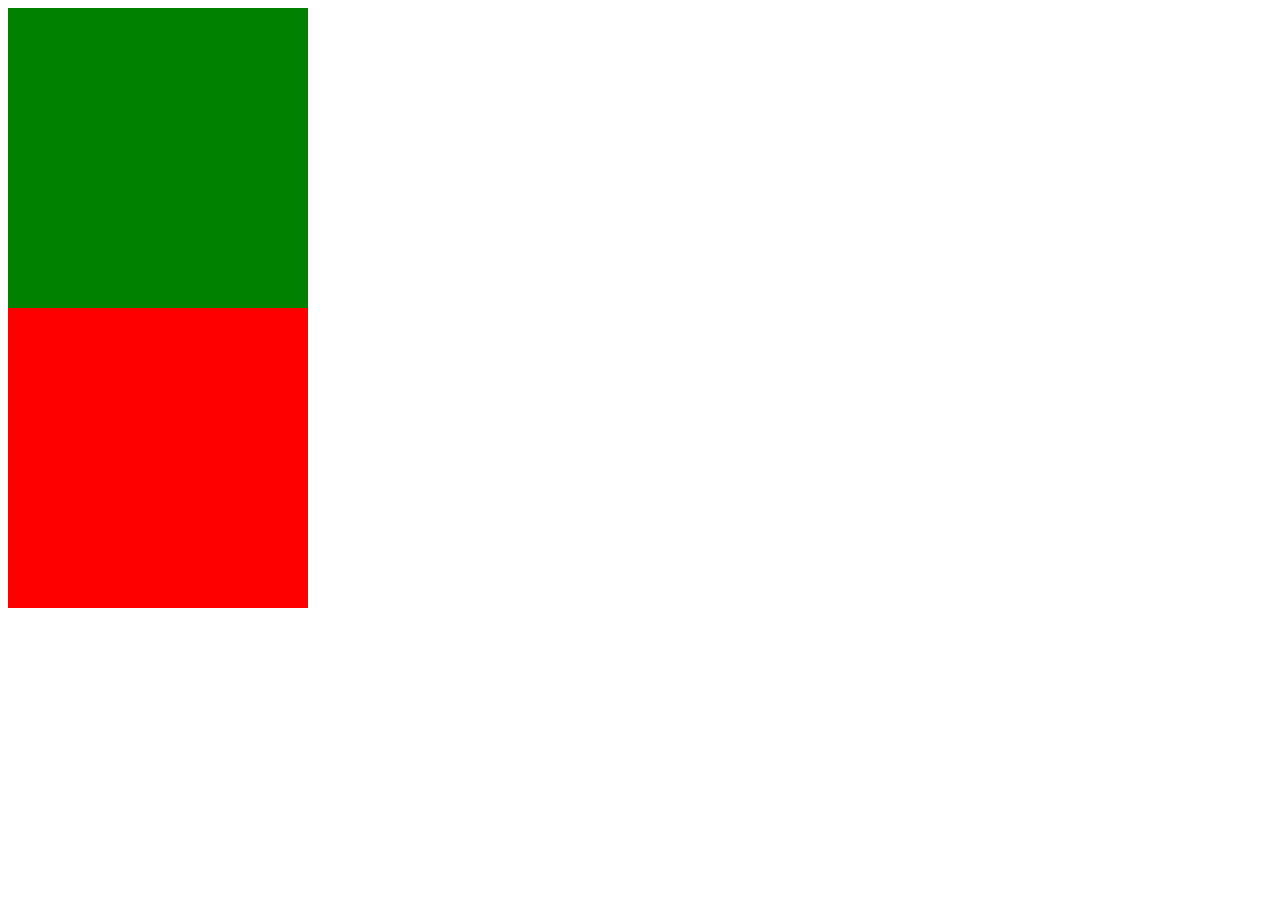
<file: box thing.html>
<html>
<head>
<style>
#x {
  background-color: green;
  width: 300px;
  height: 300px;
  animation-name: spin; 
  animation-duration: 1s;
  animation-iteration-count: infinite;
}
@keyframes spin {
    0% {rotate: 0deg}
    50% { rotate: 90deg}
    100% { rotate: 180deg}
}
#x {
  animation-name: spin;
  animation-duration: 4s;
  animation-iteration-count: 3;
}
   

</style>
</head>
<body>
<div id="x"></div>
</body>
</html>

<html>
<head>
<style>
div  {
  background-color: red;
  width: 300px;
  height: 300px;
 
  
}
div:hover{
    transition: 1.5s;
background: blue
    
}
</style>
</head>
<body>
<div></div>
</body>
</html>
</file>
